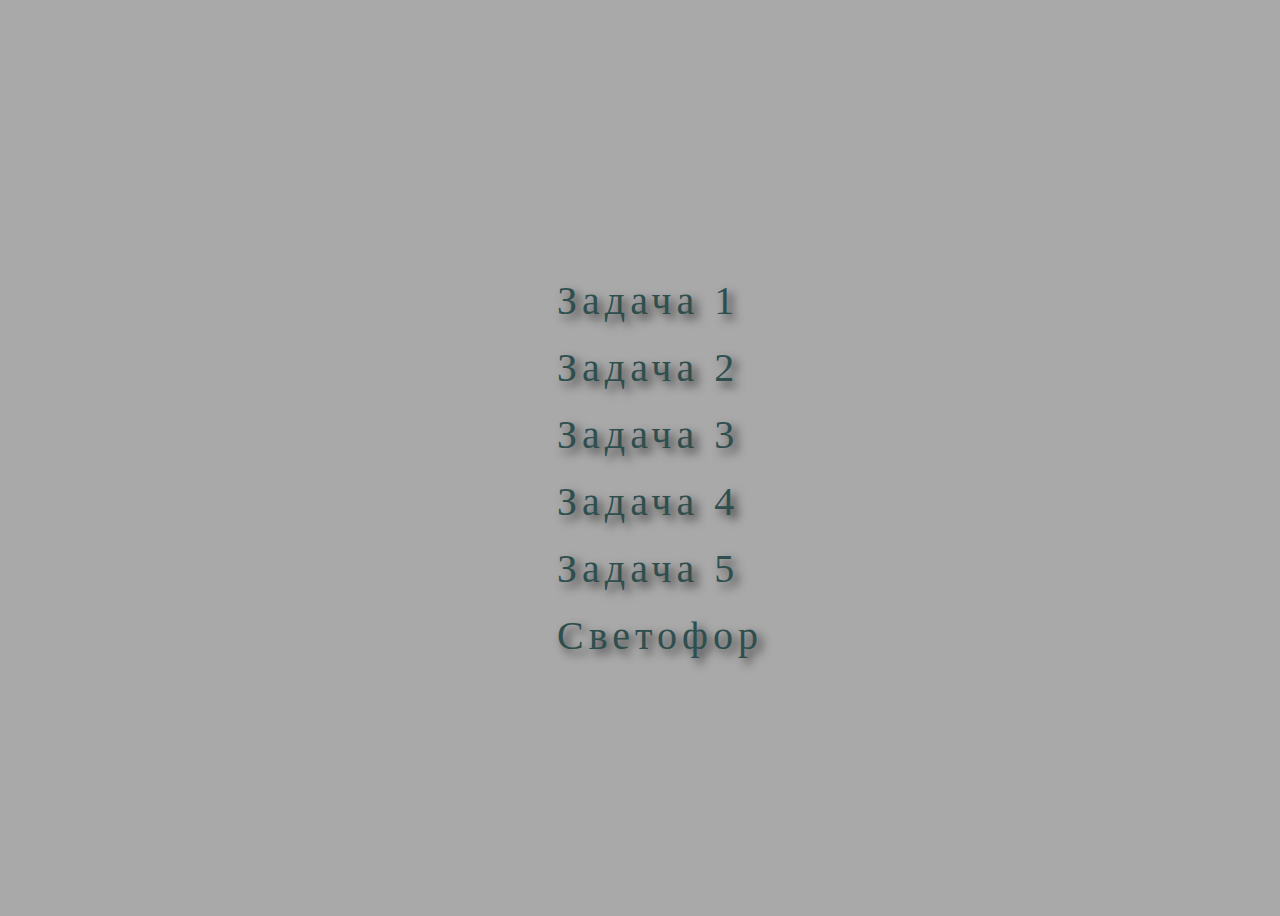
<file: index.html>
<!DOCTYPE html>
<html lang="en">
<head>
    <meta charset="UTF-8">
    <title>JS-Start</title>
    <link rel="stylesheet" href="style.css">
</head>
<body>
<ul>
  <li>
    <a href="task1/index.html">Задача 1</a>
  </li>
  <li>
    <a href="task2/index.html">Задача 2</a>
  </li>
  <li>
    <a href="task3/index.html">Задача 3</a>
  </li>
  <li>
    <a href="task4/index.html">Задача 4</a>
  </li>
  <li>
    <a href="task5/index.html">Задача 5</a>
  </li>
  <li>
    <a href="trafficLight/index.html">Светофор</a>
  </li>
</ul>
</body>
</html>
</file>
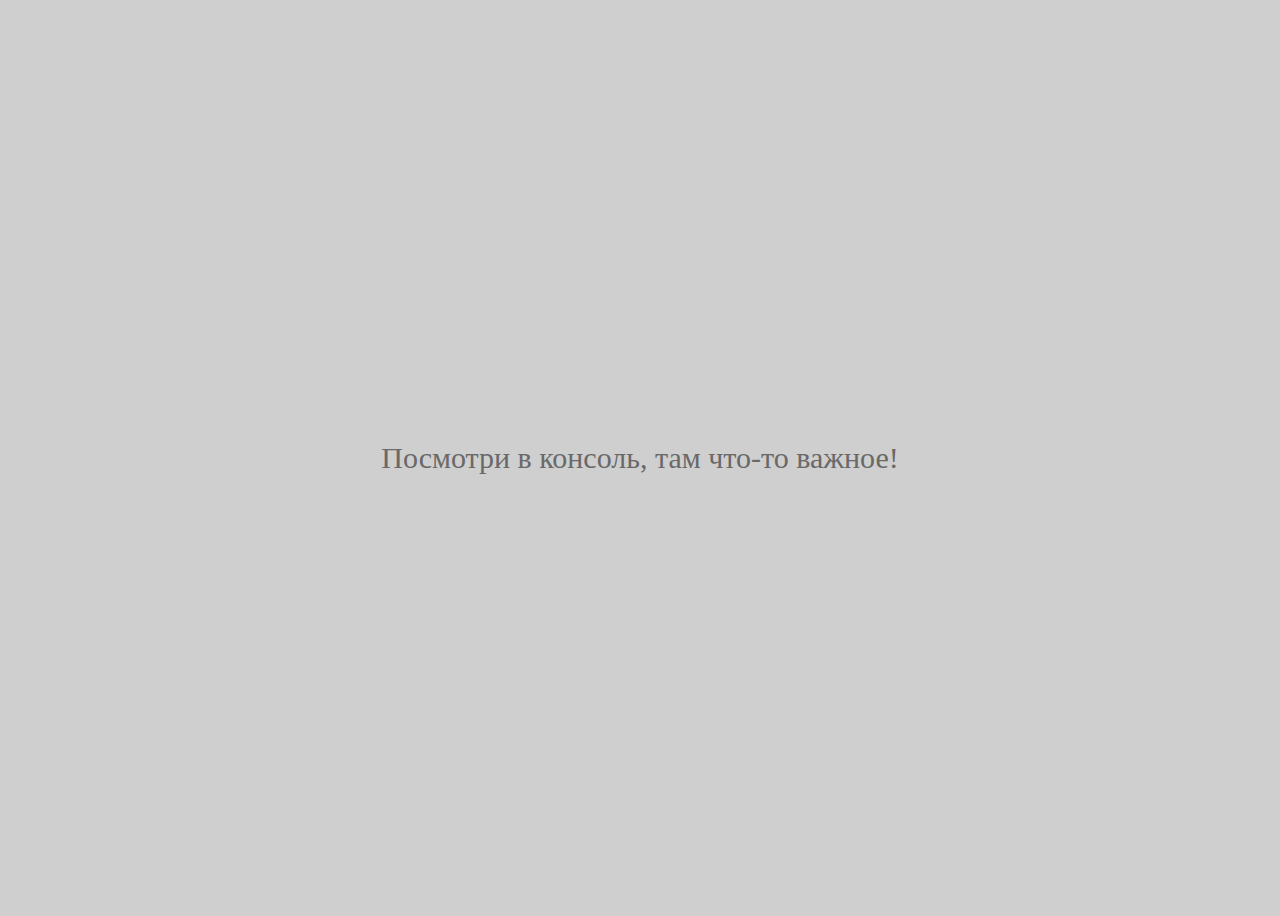
<file: task1/index.html>
<!DOCTYPE html>
<html lang="en">
<head>
    <meta charset="UTF-8">
    <title>JS-Start. 1 задача</title>
    <link rel="stylesheet" href="style.css">
</head>
<body>
<p>Посмотри в консоль, там что-то важное!</p>
</body>
<script src="script.js"></script>
</html>
</file>
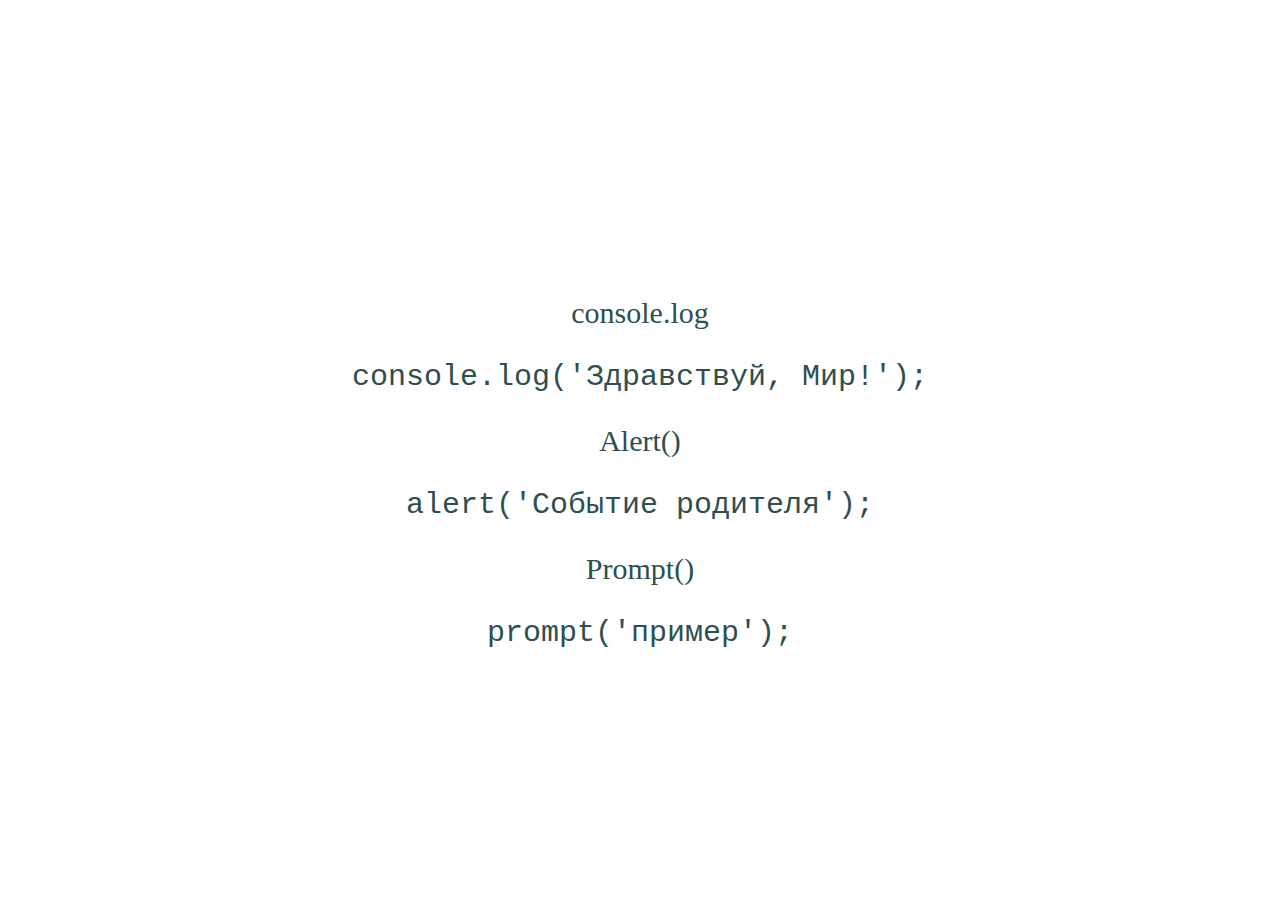
<file: task2/index.html>
<!DOCTYPE html>
<html lang="en">
<head>
    <meta charset="UTF-8">
    <title>JS-Start. 2 задача</title>
    <link rel="stylesheet" href="style.css">
</head>
<body>
<p id="consoleLog">console.log</p>
<code>
    console.log('Здравствуй, Мир!');
</code>
<p id="alert">Alert()</p>
<code>
    alert('Событие родителя');
</code>
<p id="prompt">Prompt()</p>
<code>
    prompt('пример');
</code>
<script src="script.js"></script>
</body>
</html>
</file>
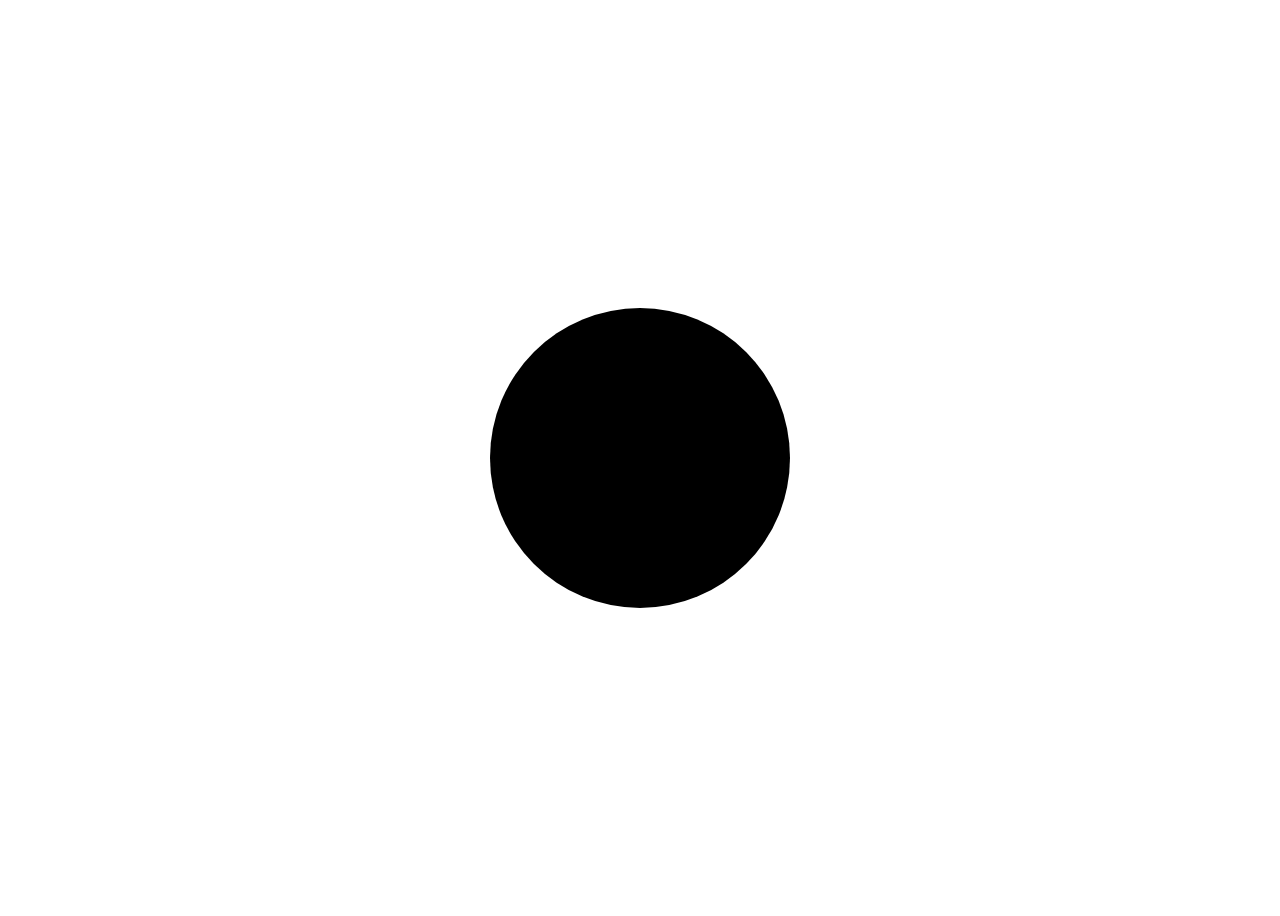
<file: task3/index.html>
<!DOCTYPE html>
<html lang="en">
<head>
    <meta charset="UTF-8">
    <title>JS-Start. 3 задача</title>
    <link rel="stylesheet" type="text/css" href="style.css">
</head>
<body>
<div id="trafficLight"></div>
<script src="script.js"></script>
</body>
</html>
</file>
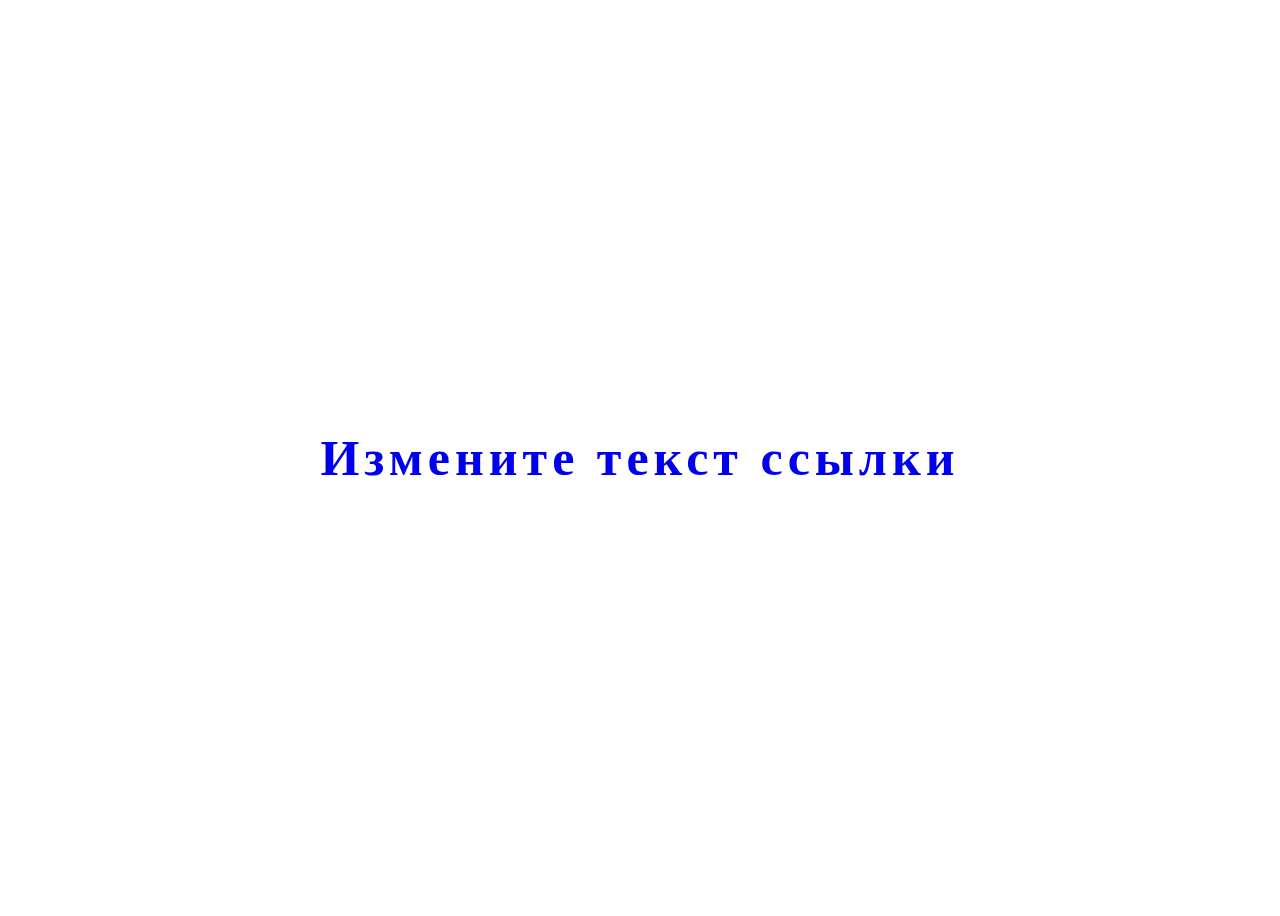
<file: task4/index.html>
<!DOCTYPE html>
<html lang="en">
<head>
    <meta charset="UTF-8">
    <title>JS-Start. 4 задача</title>
    <link rel="stylesheet" href="style.css">
</head>
<body>
<a href="#">Измените текст ссылки</a>
<script src="script.js"></script>
</body>
</html>
</file>
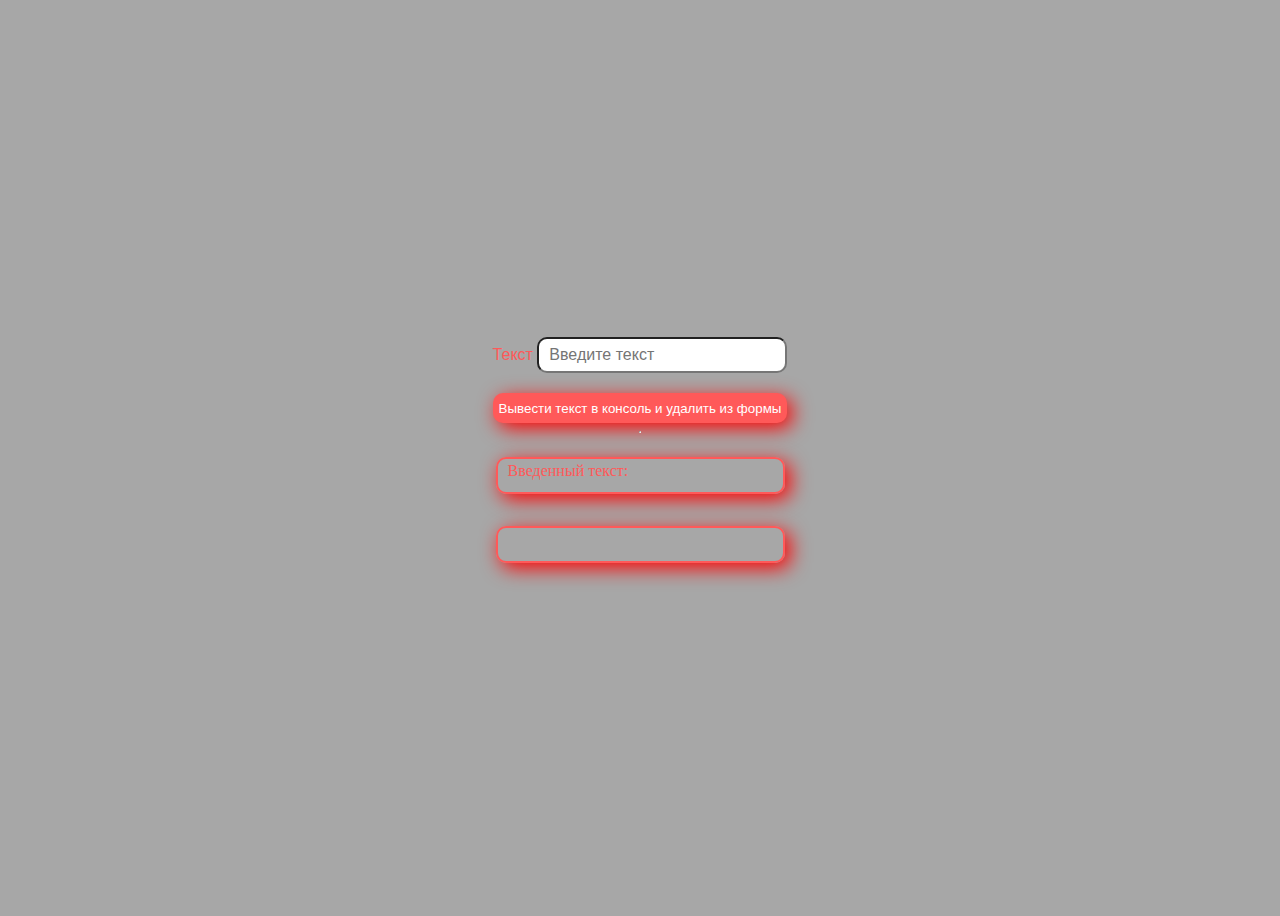
<file: task5/index.html>
<!DOCTYPE html>
<html lang="en">
<head>
    <meta charset="UTF-8">
    <title>JS-Start. 3 задача</title>
    <link rel="stylesheet" href="style.css">
</head>
<body>
<form action="#">
    <label>
        Текст
        <input type="text" placeholder="Введите текст">
    </label><br>
    <button type="submit">
        Вывести текст в консоль и удалить из формы
    </button>
</form>
<hr>
<p>Введенный текст:</p>
<p id="duplicateField"></p>
<script src="script.js"></script>
</body>
</html>
</file>
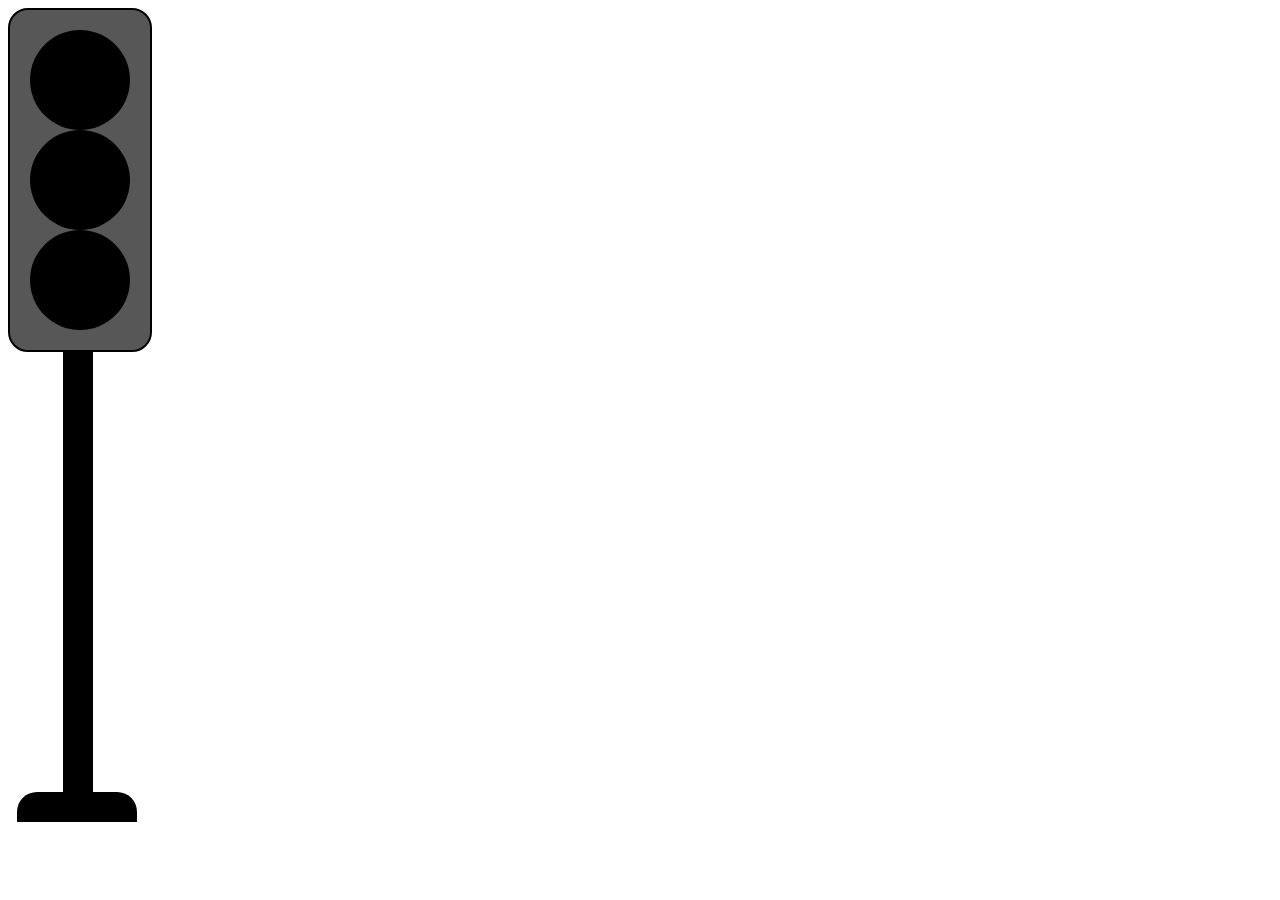
<file: trafficLight/index.html>
<!DOCTYPE html>
<html lang="en">
<head>
    <meta charset="UTF-8">
    <title>JS-Start. 3 задача</title>
    <link rel="stylesheet" type="text/css" href="style.css">
</head>
<body>
    <div class="conteiner">
<div id="trafficLightRed"></div>
<div id="trafficLightYellow"></div>
<div id="trafficLightGreen"></div>
    </div>
    <div class="stoyka"></div>
    <div class="platforma"></div>
<script src="script.js"></script>
</body>
</html>
</file>
<file: style.css>
body{
    height: 100vh;
    display: flex;
    justify-content: center;
    align-items: center;
    background-color: darkgray;
  }
  a{
    text-decoration: none;
    color: darkslategrey;
    font-family: 'Times New Roman', Times, serif;
    font-size: 40px;
    text-shadow: 5px 5px 10px rgb(48, 48, 48);
    letter-spacing: 5px;

  }
  li{
    margin-top: 20px;
    list-style: none;
  }
</file>
<file: task1/style.css>
body{
    height: 100vh;
    display: flex;
    justify-content: center;
    align-items: center;
    color: dimgray;
    font-size: 30px;
    font-family: 'Times New Roman', Times, serif;
    background-color: rgb(207, 207, 207);
  }
</file>
<file: task2/style.css>
body{
    height: 100vh;
    display: flex;
    justify-content: center;
    align-items: center;
    flex-direction: column;
    color: darkslategray;
    font-size: 30px;
  }
</file>
<file: task3/style.css>
#trafficLight {
    width: 300px;
    height: 300px;
    border-radius: 50%;
    background: black;
  }
  body{
    height: 100vh;
    display: flex;
    justify-content: center;
    align-items: center;
  }
</file>
<file: task4/style.css>
body{
    height: 100vh;
    display: flex;
    justify-content: center;
    align-items: center;
}

a{
    font-family: 'Times New Roman', Times, serif;
    font-size: 50px;
    letter-spacing: 5px;
    font-weight: 700;
    text-decoration: none;
}
</file>
<file: task5/style.css>
body{
    height: 100vh;
    display: flex;
    justify-content: center;
    align-items: center;
    flex-direction: column;
    background-color: rgb(167, 167, 167);
}
button{
    height: 30px;
    border: none;
    border-radius: 10px;
    font-family: Arial, Helvetica, sans-serif;
    background-color: rgb(255, 89, 89);
    color: white;
    margin-top: 20px;
    box-shadow: 5px 5px 20px red;
    cursor: pointer;
}
input{
    height:30px;
    width:234px;
    border-radius: 10px;
    padding-left: 10px;
    font-family: Arial, Helvetica, sans-serif;
    color: rgb(255, 89, 89);
    font-size: 16px;
}
label{
    color: rgb(255, 89, 89);
    font-size: 16px;
    font-family: Arial, Helvetica, sans-serif;
}
p{
    width: 275px;
    height: 30px;
    border: 2px solid rgb(255, 89, 89);
    border-radius: 10px;
    box-shadow: 5px 5px 20px red;
    padding-left: 10px;
    padding-top: 3px;
    color:rgb(255, 89, 89) ;
}
</file>
<file: trafficLight/style.css>
#trafficLightRed {
    width: 100px;
    height: 100px;
    border-radius: 50%;
    background: black;
    transition: all 0.3s linear;
  }
  #trafficLightYellow {
    width: 100px;
    height: 100px;
    border-radius: 50%;
    background: black;
    transition: all 0.3s linear;
  }
  #trafficLightGreen {
    width: 100px;
    height: 100px;
    border-radius: 50%;
    background: black;
    transition: all 0.3s linear;
  }
  .conteiner{
    border: 2px solid black;
    width:100px;
    padding: 20px;
    border-radius: 20px;
    background-color: rgb(87, 87, 87);
  }

  .stoyka{
    height: 440px;
    width: 30px;
    background-color: black;
    margin-left: 55px;
  }

  .platforma{
    width:120px;
    height:30px;
    border-radius: 20px 20px 0 0;
    background-color: black;
    margin-left: 9px;
  }
</file>
